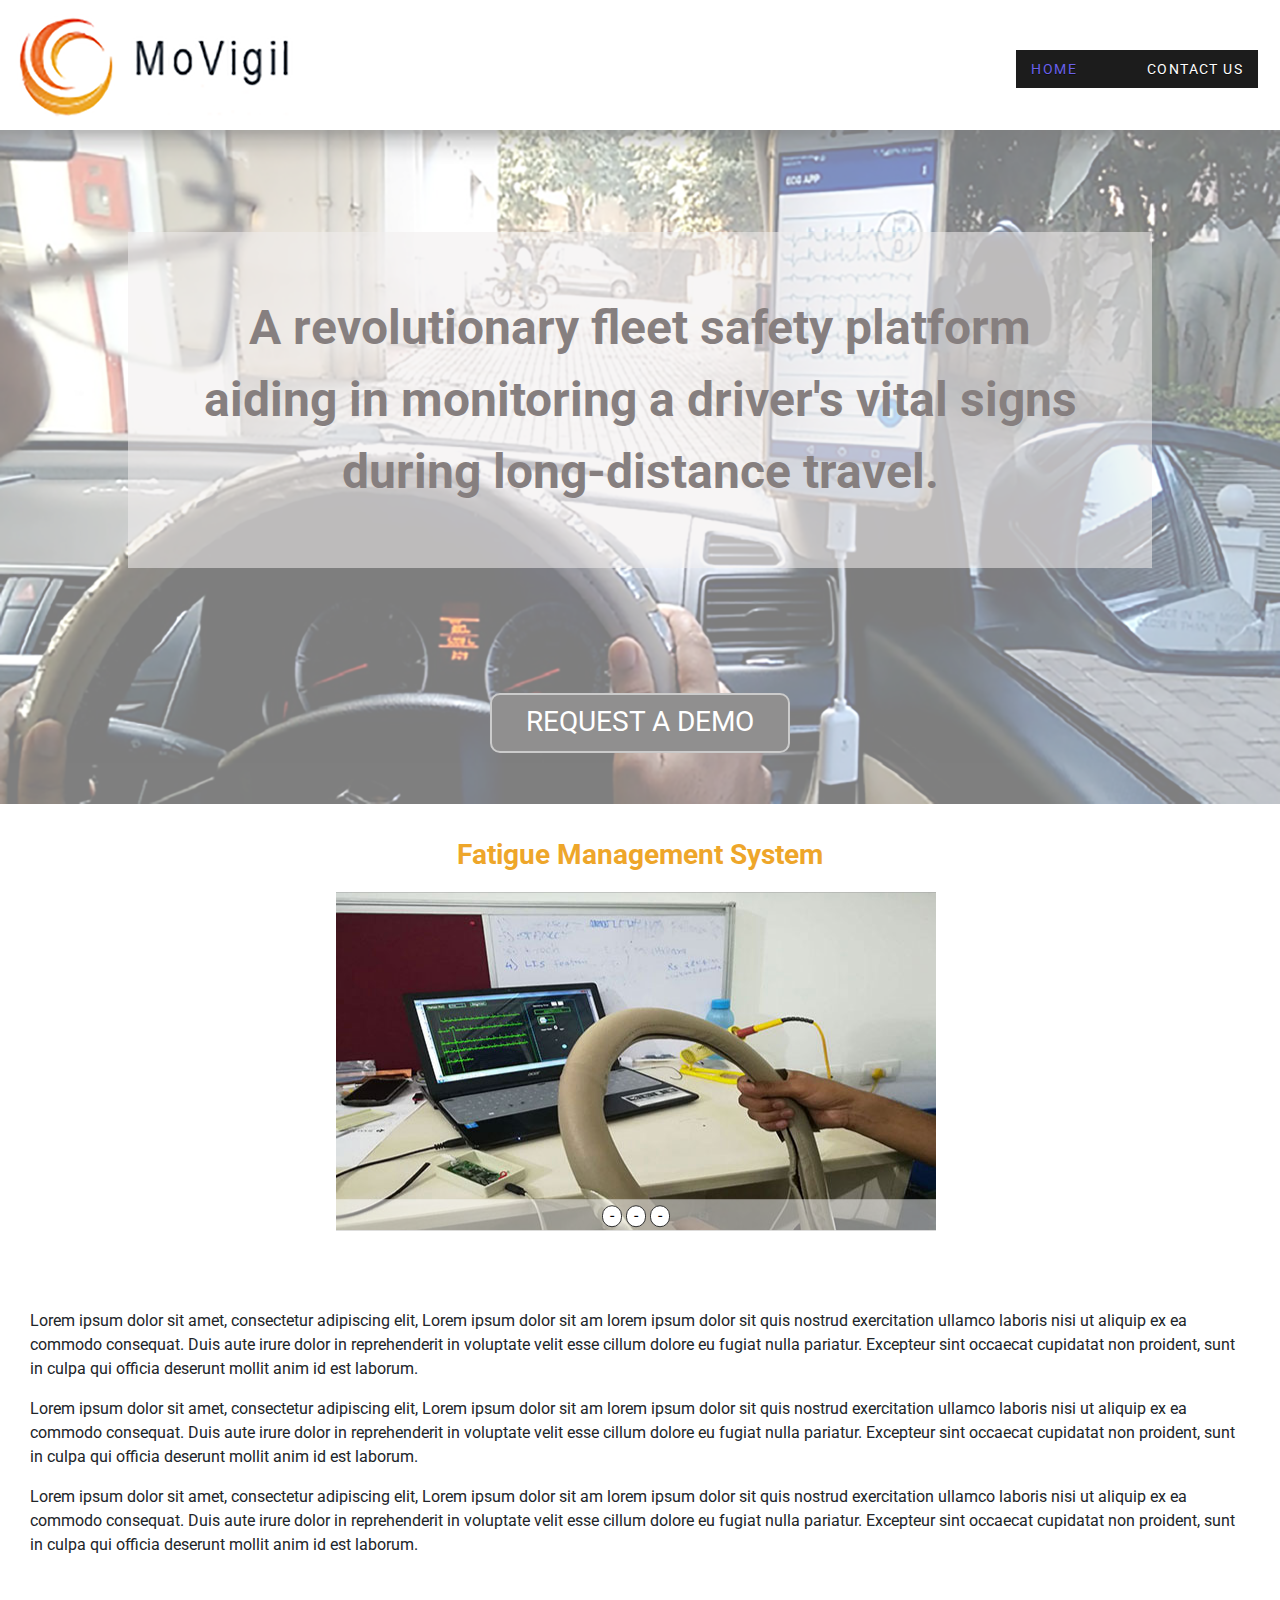
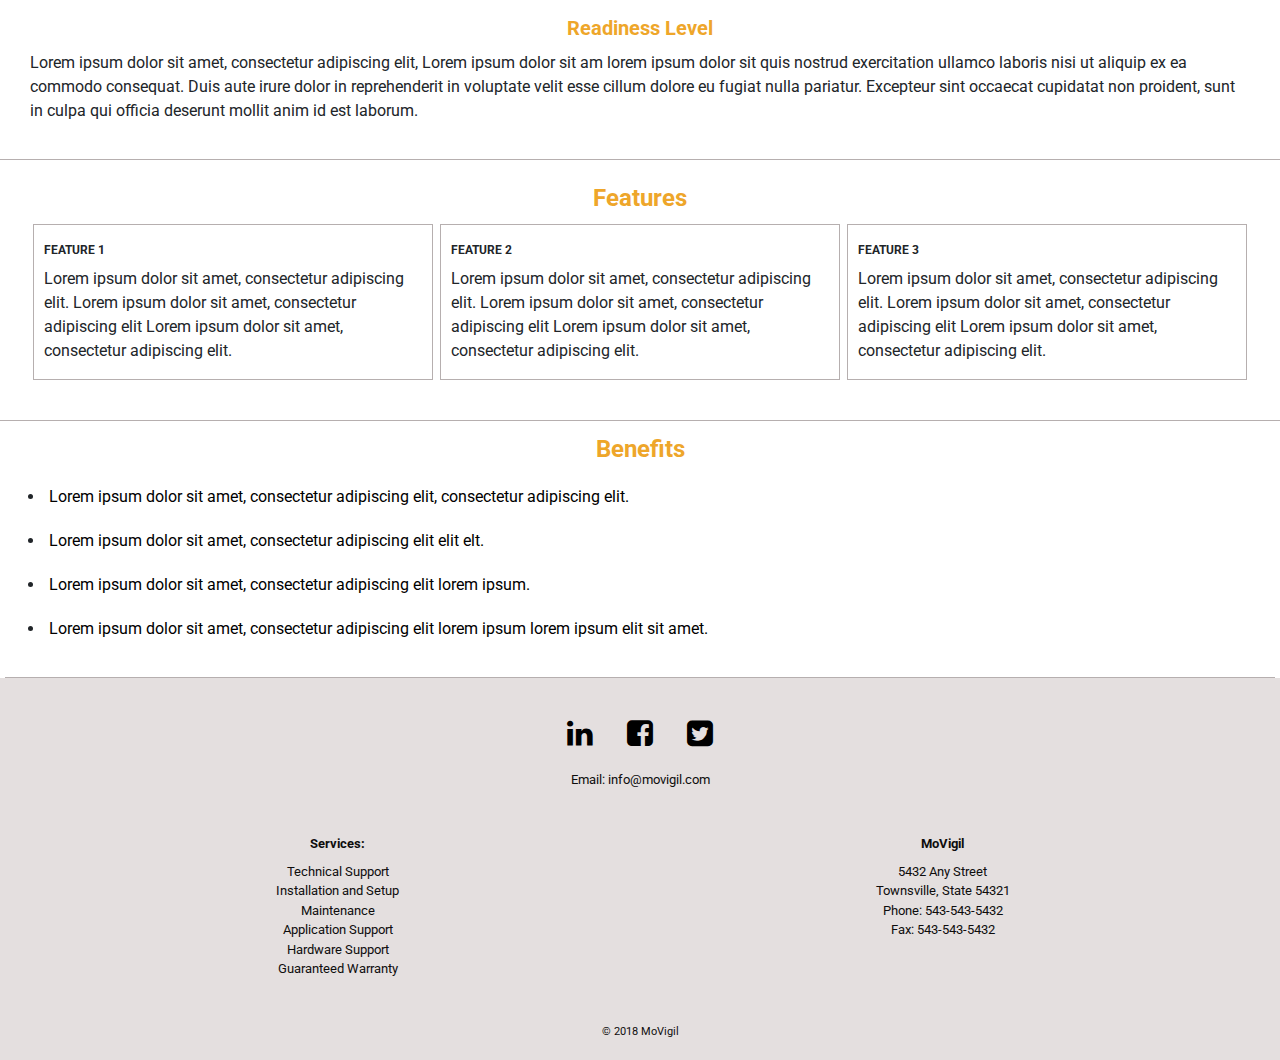
<file: index.html>
<!doctype html>

<html>
    <head>
        <meta charset="utf-8">       
        <link rel="stylesheet" href="https://maxcdn.bootstrapcdn.com/font-awesome/4.7.0/css/font-awesome.min.css"/>        
        <link rel="stylesheet" href="./styles/styles.css">
        <link rel="stylesheet" href="./styles/bootstrap-reboot-with-comments.css"> 
        <link href="https://fonts.googleapis.com/css?family=Roboto" rel="stylesheet"> 
        <link href="https://fonts.googleapis.com/css?family=Roboto+Condensed" rel="stylesheet">                      
        <meta name="viewport" content="width=device-width, initial-scale=1.0, maximum-scale=1.0">                                  
        <meta name="viewport" content="width=device-width, initial-scale=1.0, maximum-scale=1.0">
        <title>MoVigil - Fatigue Management Systems</title>
    </head>

    <body>
        <div class="wrapper">
            <header class="main-header">
                <a href="index.html">
                    <picture class="logo">
                        <source media="(max-width: 600px)"
                        srcset="./images/movigil-logo.png"> 
                        <img src="./images/movigil-logo-large.png" alt="logo">                       
                    </picture>
                </a>

                <nav class="nav-main">                              
                    <ul class="active">
                        <li class="current-item"><a href="index.html">Home</a></li> 
                        <li><a href="contact.html">Contact Us</a></li>               
                    </ul>
    
                    <a class="toggle-nav" href="#">&#9776;</a>                
                </nav>                 

                <!-- <div>
                    <a class="btn-mobile-menu" id="primary_nav">Menu</a>                     -->
                    <!-- <img class="btn-mobile-menu" src="./images/menu-30x30.jpg" alt="Hamburger Menu Icon"> -->
                <!-- </div>   -->
            </header> <!--end header-->
            
            

            <main class="main">
                <div class="banner-div">
                    <img class="home-banner" src="./images/banner-home.png" alt="Home Page Banner Image">
                    <h1>A revolutionary fleet safety platform aiding in monitoring a driver's vital signs during long-distance travel.</h1>

                    <div>
                    <!-- <input class="demo-button" type="submit" value="Request a Demo" />   -->
                    <a class="demo-button" href="contact.html">Request a Demo</a>                    
                </div>

                </div>

                <div class="slideshow">
                    <h2>Fatigue Management System</h2>                    

                    <!-- Slideshow -->
                    <div id="image-slider">
                        <img class="ratio" src="./images/slide-01-600x338.jpg" alt="">
                      
                        <input name="slides" id="slide1" type="radio" checked >
                        <img class="image" src="./images/slide-01-600x338.jpg" alt="">
                        <div class="caption">Caption text for the first image!</div>
                        <label class="next" for="slide2">&rarr;</label>
                      
                        <input name="slides" id="slide2" type="radio" >
                        <img class="image" src="./images/slide-02-600x338.jpg" alt="">
                        <div class="caption">Caption text for the second image!</div>
                        <label class="prev" for="slide1">&larr;</label>
                        <label class="next" for="slide3">&rarr;</label>
                      
                        <input name="slides" id="slide3" type="radio" >
                        <img class="image" src="./images/slide-03-600x338.jpg" alt="">
                        <div class="caption">Caption text for the third image!</div>
                        <label class="prev" for="slide2">&larr;</label>
                        <label class="next" for="slide4">&rarr;</label>
                      
                        <div class="navigation">
                          <label for="slide1">-</label>
                          <label for="slide2">-</label>
                          <label for="slide3">-</label>
                        </div>
                      </div>
                </div>

                <section class="home-01">
                    <p>Lorem ipsum dolor sit amet, consectetur adipiscing elit, Lorem ipsum dolor sit am lorem ipsum dolor sit
                        quis nostrud exercitation ullamco laboris nisi ut aliquip ex ea commodo consequat. Duis aute irure dolor
                        in reprehenderit in voluptate velit esse cillum dolore eu fugiat nulla pariatur. Excepteur sint occaecat 
                        cupidatat non proident, sunt in culpa qui officia deserunt mollit anim id est laborum.</p>
                            
                    <p>Lorem ipsum dolor sit amet, consectetur adipiscing elit, Lorem ipsum dolor sit am lorem ipsum dolor sit
                        quis nostrud exercitation ullamco laboris nisi ut aliquip ex ea commodo consequat. Duis aute irure dolor
                        in reprehenderit in voluptate velit esse cillum dolore eu fugiat nulla pariatur. Excepteur sint occaecat 
                        cupidatat non proident, sunt in culpa qui officia deserunt mollit anim id est laborum.</p>
                            
                    <p>Lorem ipsum dolor sit amet, consectetur adipiscing elit, Lorem ipsum dolor sit am lorem ipsum dolor sit
                        quis nostrud exercitation ullamco laboris nisi ut aliquip ex ea commodo consequat. Duis aute irure dolor
                        in reprehenderit in voluptate velit esse cillum dolore eu fugiat nulla pariatur. Excepteur sint occaecat 
                        cupidatat non proident, sunt in culpa qui officia deserunt mollit anim id est laborum.</p>
                </section>

                <section class="home-02">                    
                    <h2>Readiness Level</h2>
                    <p>Lorem ipsum dolor sit amet, consectetur adipiscing elit, Lorem ipsum dolor sit am lorem ipsum dolor sit
                        quis nostrud exercitation ullamco laboris nisi ut aliquip ex ea commodo consequat. Duis aute irure dolor
                        in reprehenderit in voluptate velit esse cillum dolore eu fugiat nulla pariatur. Excepteur sint occaecat 
                        cupidatat non proident, sunt in culpa qui officia deserunt mollit anim id est laborum.</p>
                </section>

                <section class="home-03">
                    <h2>Features</h2>   
                    <div class="features-div">
                        <article class="home-03-article">
                            <figure class="home-03-icon1"></figure>
                            <h3>FEATURE 1</h3>
                            <p>Lorem ipsum dolor sit amet, consectetur adipiscing elit. Lorem ipsum dolor sit amet, consectetur
                                adipiscing elit Lorem ipsum dolor sit amet, consectetur adipiscing elit.</p>
                        </article>

                        <article class="home-03-article">
                            <figure class="home-03-icon2"></figure>
                            <h3>FEATURE 2</h3>
                            <p>Lorem ipsum dolor sit amet, consectetur adipiscing elit. Lorem ipsum dolor sit amet, consectetur
                                adipiscing elit Lorem ipsum dolor sit amet, consectetur adipiscing elit.</p>
                        </article>  
                        
                        <article class="home-03-article">
                            <figure class="home-03-icon3"></figure>
                            <h3>FEATURE 3</h3>
                            <p>Lorem ipsum dolor sit amet, consectetur adipiscing elit. Lorem ipsum dolor sit amet, consectetur
                                adipiscing elit Lorem ipsum dolor sit amet, consectetur adipiscing elit.</p>
                        </article>  
                    </div>                  
                </section>

                <section class="home-04">
                    <h2>Benefits</h2>
                    <ul>
                        <li><span>Lorem ipsum dolor sit amet, consectetur adipiscing elit, consectetur adipiscing elit.</span></li>
                        <li><span>Lorem ipsum dolor sit amet, consectetur adipiscing elit elit elt.</span></li>
                        <li><span>Lorem ipsum dolor sit amet, consectetur adipiscing elit lorem ipsum.</span></li>
                        <li><span>Lorem ipsum dolor sit amet, consectetur adipiscing elit lorem ipsum lorem ipsum elit sit amet.</span></li>
                    </ul>
                </section>

                <footer>
                    <div class="social-media">
                        <ul>
                            <li><a href="#"><i class="fa fa-linkedin"></i></a></li>                           
                            <li><a href="#"><i class="fa fa-facebook-square"></i></a></li>
                            <li><a href="#"><i class="fa fa-twitter-square"></i></a></li>                            
                        </ul>
                    </div>

                    <div class="email">
                        <ul>
                            <li>Email: info@movigil.com</li>
                        </ul>
                    </div>

                    <div class="footer-divs">
                        <div class="services">
                            <h4>Services:</h4>
                            <ul>
                                <li>Technical Support</li>
                                <li>Installation and Setup</li>
                                <li>Maintenance</li>
                                <li>Application Support</li>
                                <li>Hardware Support</li>
                                <li>Guaranteed Warranty</li>
                            </ul>
                        </div>

                        <div class="company-address-footer">
                            <h4>MoVigil</h4>
                            <ul>
                                <li>5432 Any Street</li>
                                <li>Townsville, State 54321</li>
                                <li>Phone: 543-543-5432</li>
                                <li>Fax: 543-543-5432</li>
                            </ul>
                        </div>
                    </div>                        

                    <div class="copyright">&copy; 2018 MoVigil</div>

                    <!-- Back to top button -->
                    <a id="button"></a>
                    
                </footer>
            </main>
        </div> <!-- end wrapper-->

        <script src="//ajax.googleapis.com/ajax/libs/jquery/1.11.0/jquery.min.js"></script>
        
        <script>
        window.jQuery || document.write('<script src="http://mysite.com/jquery.min.js"><\/script>')
        </script>

        <script src="./scripts/javascript.js"></script> 

    </body>
</html>
</file>
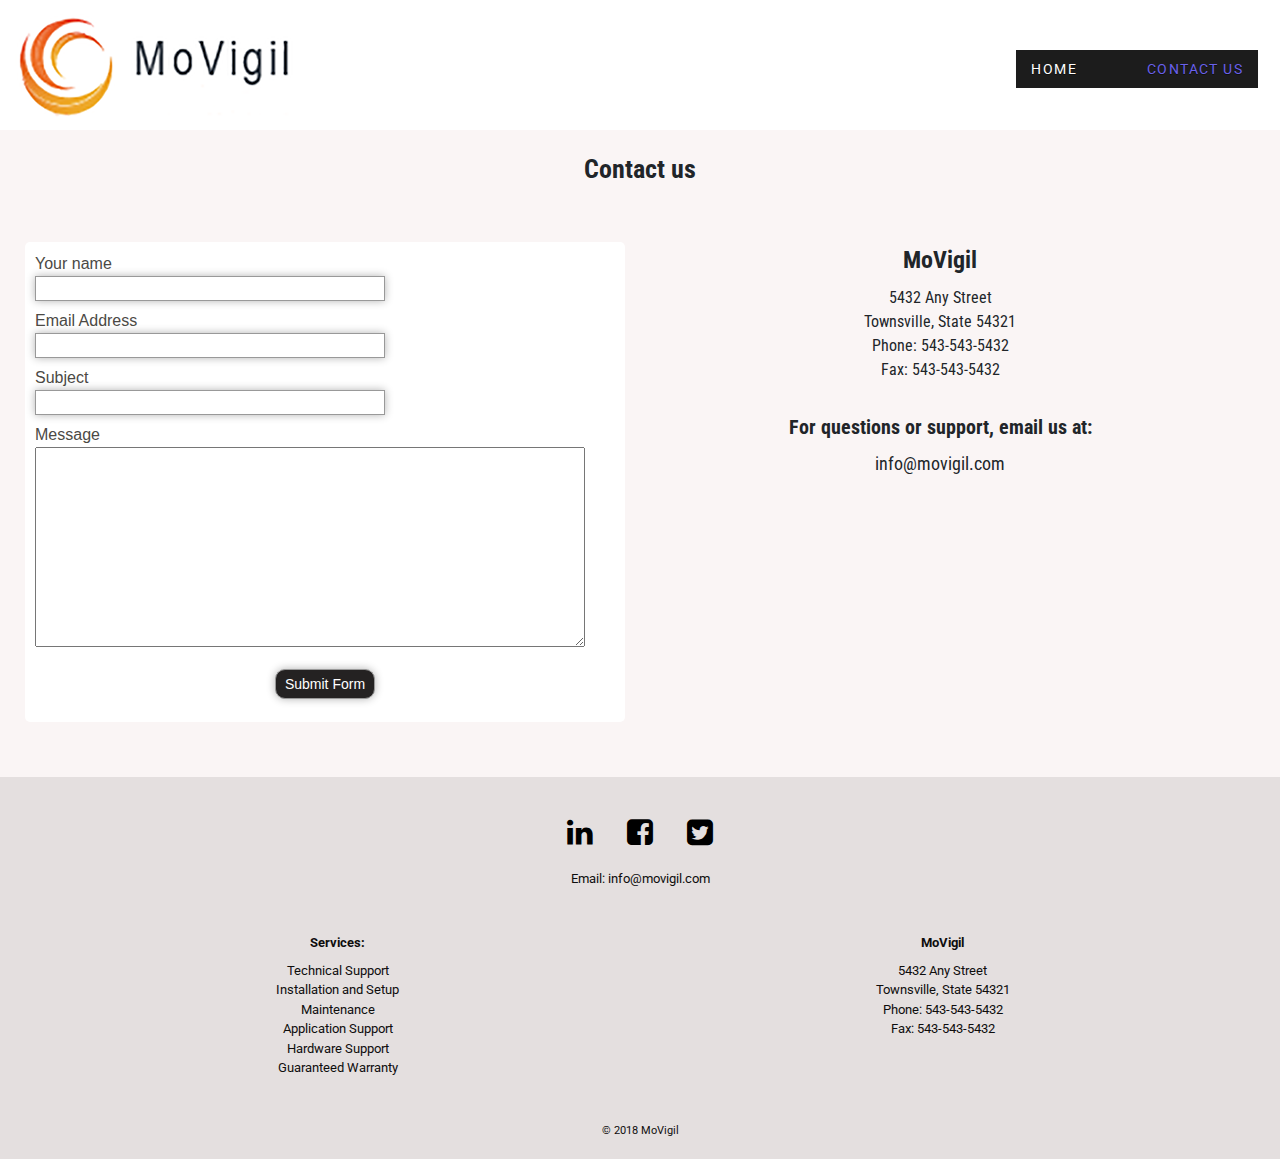
<file: contact.html>
<!doctype html>

<html>
    <head>
        <meta charset="utf-8">       
        <link rel="stylesheet" href="https://maxcdn.bootstrapcdn.com/font-awesome/4.7.0/css/font-awesome.min.css"/>        
        <link rel="stylesheet" href="./styles/styles.css">
        <link rel="stylesheet" href="./styles/bootstrap-reboot-with-comments.css"> 
        <link href="https://fonts.googleapis.com/css?family=Roboto" rel="stylesheet"> 
        <link href="https://fonts.googleapis.com/css?family=Roboto+Condensed" rel="stylesheet">                      
        <meta name="viewport" content="width=device-width, initial-scale=1.0, maximum-scale=1.0">                                  
        <meta name="viewport" content="width=device-width, initial-scale=1.0, maximum-scale=1.0">
        <title>MoVigil - Fatigue Management Systems</title>
    </head>

    <body>
        <div class="wrapper">
            <header class="main-header">
                <a href="index.html">
                    <picture class="logo">
                        <source media="(max-width: 600px)"
                        srcset="./images/movigil-logo.png"> 
                        <img src="./images/movigil-logo-large.png" alt="logo">                       
                    </picture>
                </a>

                <nav class="nav-main">                              
                    <ul class="active">
                        <li><a href="index.html">Home</a></li>                         
                        <li class="current-item"><a href="contact.html">Contact Us</a></li>               
                    </ul>
    
                    <a class="toggle-nav" href="#">&#9776;</a>                
                </nav>                 

                <!-- <div>
                    <a class="btn-mobile-menu" id="primary_nav">Menu</a>                     -->
                    <!-- <img class="btn-mobile-menu" src="./images/menu-30x30.jpg" alt="Hamburger Menu Icon"> -->
                <!-- </div>   -->
            </header> <!--end header-->            

            <main class="contact-main">
                <h1>Contact us</h1>                 
                <div class="contact-sections">               
                    <section class="contact-01">
                        <form name="contactform" method="post" action="send_form_email.php">
                            <div>
                                <label>
                                    <span>Your name</span><input id="name" type="text" name="name" />
                                </label>
                            
                                <label>
                                    <span>Email Address</span><input id="email" type="text" name="email" />
                                </label>
                            
                                <label>
                                    <span>Subject</span><input id="subject" type="text" name="subject" />
                                </label>
                            
                                <label>
                                    <span>Message</span><textarea id="feedback" name="feedback"></textarea>
                                    <input class="submit-button" type="submit" value="Submit Form" />
                                </label>
                            </div>
                        </form>                    
                    </section>

                    <section class="contact-02">
                        <div class="company-address">                    
                            <h4>MoVigil</h4>
                            <ul>
                                <li>5432 Any Street</li>
                                <li>Townsville, State 54321</li>
                                <li>Phone: 543-543-5432</li>
                                <li>Fax: 543-543-5432</li>
                            </ul>
                        </div>

                        <div class="email-address">
                                <h4>For questions or support, email us at:</h4>
                                <ul>
                                    <li>info@movigil.com</li>
                                </ul>
                            </div>                    
                    </section>
                </div>

                <footer>
                        <div class="social-media">
                            <ul>
                                <li><a href="#"><i class="fa fa-linkedin"></i></a></li>                           
                                <li><a href="#"><i class="fa fa-facebook-square"></i></a></li>
                                <li><a href="#"><i class="fa fa-twitter-square"></i></a></li>                            
                            </ul>
                        </div>
    
                        <div class="email">
                            <ul>
                                <li>Email: info@movigil.com</li>
                            </ul>
                        </div>
    
                        <div class="footer-divs">
                            <div class="services">
                                <h4>Services:</h4>
                                <ul>
                                    <li>Technical Support</li>
                                    <li>Installation and Setup</li>
                                    <li>Maintenance</li>
                                    <li>Application Support</li>
                                    <li>Hardware Support</li>
                                    <li>Guaranteed Warranty</li>
                                </ul>
                            </div>
    
                            <div class="company-address-footer">
                                <h4>MoVigil</h4>
                                <ul>
                                    <li>5432 Any Street</li>
                                    <li>Townsville, State 54321</li>
                                    <li>Phone: 543-543-5432</li>
                                    <li>Fax: 543-543-5432</li>
                                </ul>
                            </div>
                        </div>                        
    
                        <div class="copyright">&copy; 2018 MoVigil</div>

                        <!-- Back to top button -->
                        <a id="button"></a>
    
                    </footer>
                </main>
        </div> <!-- end wrapper-->

        <script src="//ajax.googleapis.com/ajax/libs/jquery/1.11.0/jquery.min.js"></script>
        
        <script>
        window.jQuery || document.write('<script src="http://mysite.com/jquery.min.js"><\/script>')
        </script>
        
        <script src="./scripts/javascript.js"></script> 

    </body>
</html>
</file>
<file: styles/styles.css>
@charset "utf-8";

/*CSS document */

/*Resets */
html {
    box-sizing: border-box;
}

*, *:before, *:after {
    box-sizing: inherit;
}

img {
    max-width: 100%;
    height: auto;
}

html,
body {
    height: 100%;
    margin: 0;
    padding: 0;
    background-color: #fff;  
}

  /* ---------------------------------------- */

 html,
 body {
    font-family: "Roboto", sans-serif; 
 } 

/*Header styles */
.main-header {
    width: 100%;
    height: 90px;
    display: flex;
    justify-content: space-between;
    padding: 12px;
    align-items: center;   
}

.toggle-nav {
    display:block;
}

.nav-main {
    /* -webkit-transition: height 0.3s ease;
    transition: height 0.3s ease; */
    margin-right: 10px;
    padding: 0px;
    height: 30px;
}

.nav-main ul {
    list-style: none;
    background: #1c1c1c;
    padding: 5px 0;
    /* width: 160px; */
  }
  
 .nav-main li {
    line-height: 20px;
    list-style-type: none;
  }
  
 .nav-main a {
    display: block;
    padding: 0 10px;
    color: #fff;
    text-decoration: none;
    font-size: 14px;
    text-transform: uppercase;
    letter-spacing: 0.1em;
    letter-spacing: 0.1em;
    line-height: 2em;
    height: 2em;
    text-align: center;
  }

 /*----- Toggle Button -----*/

  #primary_nav li:last-child a {
    border-bottom: none;
}
 
#primary_nav li a:hover,
#primary_nav li a:focus {
    color: #1c1c1c;
    background: #ccc;
}

/* Home page Banner styles */

.banner-div {
    position: relative;
    opacity: 50%;
}

.banner-div img {
    background-size: 100%;
    background-repeat: no-repeat; 
}

.banner-div h1 {
    position: absolute;
    font-family: "Roboto", sans-serif;   
    font-size: 15.5px;
    font-weight: bold;
    top: 43%;
    left: 50%;
    transform: translate(-50%, -50%);
    width: 80%;
    background-color: rgba(228,223,223, 0.55);
    /* background-color: rgba(243, 230, 210, 0.55); */
    /* background-color: rgba(240, 215, 187, 0.55); */
    color: rgb(15, 1, 1);
    margin: 0 auto;
    padding: 2px;
    text-align: center;
}

.demo-button {
    width: 130px;
    height: 30px;    
    position: absolute;
    font-size: 12px;
    /* font-weight: bold; */
    top: 88%;
    left: 50%;
    transform: translate(-50%, -50%);
    background: #242222;
    color: #fff;
    /*font-family: Tahoma, Geneva, sans-serif; */
    border-radius: 10px;
    border: 2px solid #999;
    text-transform: uppercase;
    text-align: center;
    padding-top: 3px;
    text-decoration: none;    
}
      
/* .submit-input.button:hover {
    background: #fff;
    color: #09C;
} */

/* Slideshow styles */ 
.slideshow {
    margin: 30px 0;
}

#image-slider {
    background-color: rgb(128, 128, 128);
    display: inline-block;
    height: auto;
    max-width: 100%;
    overflow: hidden;
    position: relative;
    margin: 15px;
  }
  
  #image-slider .ratio {
    visibility: hidden;
    z-index: 1;
  }
  
  #image-slider .image {
    top: 0;
    left: -100%;
    opacity: 0;
    position: absolute;
    z-index: 5;
  }
  
  #image-slider .caption {
    position: absolute;
    background-color: rgba(255, 255, 255, 0.8);
    display: none;
    padding: 5px;
    text-align: center;
    top: -50px;
    width: 100%;
    z-index: 15;
  }
  
  #image-slider .navigation {
    text-align: center;
    background-color: rgba(255, 255, 255, 0.5);
    bottom: -10px;
    padding: 5px 0;
    position: absolute;
    width: 100%;
    z-index: 15;
  }
  
  #image-slider .image,
  #image-slider .caption,
  #image-slider .navigation {
    -webkit-transition: all linear 400ms;
    -moz-transition: all linear 400ms;
    -o-transition: all linear 400ms;
    transition: all linear 400ms;
  }
  
  #image-slider .ratio,
  #image-slider .image {
    display: block;
    height: auto;
    max-width: 100%;
  }
  
  #image-slider input:checked + .image {
    z-index: 10;
    left: 0;
    opacity: 1;
  }
  
  #image-slider input {
    display: none;
  }
  
  #image-slider .navigation label,
  #image-slider .next,
  #image-slider .prev {
    text-align: center;
    background-color: white;
    -webkit-border-radius: 10px;
    -moz-border-radius: 10px;
    border-radius: 10px;
    border: 1px solid rgb(48, 48, 48);
    color: black;
    cursor: pointer;
    display: inline-block;
    line-height: 20px;
    text-decoration: none;
    width: 20px;
    z-index: 20;
  }
  
  #image-slider .next,
  #image-slider .prev {
    display: none;
    position: absolute;
    text-align: center;
    top: 50%;
    -webkit-transition: left linear 400ms, right linear 400ms;
    -moz-transition: left linear 400ms, right linear 400ms;
    -o-transition: left linear 400ms, right linear 400ms;
    transition: left linear 400ms, right linear 400ms;
  }
  
  #image-slider .next:hover,
  #image-slider .prev:hover {
    background-color: rgb(131, 131, 134);
  }
  
  #image-slider .prev {
    left: -27px;
  }
  
  #image-slider .next {
    right: -27px;
  }
  
  #image-slider .navigation label:hover {
    background-color: rgb(192, 192, 192);
  }
  
  #image-slider:hover .navigation {
    bottom: 0;
  }
  
  #image-slider:hover .prev {
    left: 5px;
  }
  
  #image-slider:hover .next {
    right: 5px;
  }
  
  #image-slider:hover .caption {
    top: 0;
  }
  
  #image-slider input:checked + .image + .caption,
  #image-slider input:checked + .image + .caption + label,
  #image-slider input:checked + .image + .caption + label + label {
    display: block;
  }

/*---------------------------------------*/

.slideshow h2,
.home-03 h2,
.home-04 h2 {
    text-align: center;
    font-size: 16px;
    color: #eea62a; 
}

.home-02 h2 {
    text-align: center;    
    font-size: 14px;
    color: #eea62a; 
}

.home-01,
.home-02,
.home-03 {
    padding: 20px 30px;
}

.home-03 {
    border-top: 1px solid rgb(182, 175, 175);
    border-bottom: 1px solid rgb(182, 175, 175);
    margin: 0;
}

.home-03-article {
    border: 1px solid rgb(182, 175, 175);
    margin-bottom: 20px;
    padding: 0 10px;
}

.home-01 p,
.home-02 p,
.home-03 p,
.home-04 p,
.home-04 li {
    font-size: 14px;
}

.home-03 h3,
.home-04 h3 {
    font-size: 12px;
}

.home-04 {
    padding: 10px 0;
    margin: 0 5px;    
    border-bottom: 1px solid rgb(182, 175, 175);    
}

.home-04 li {
    padding: 10px 20px;
}

.home-04 li span {
    display:block;
    margin-left:-1em;
    color:#000; }

footer {
    font-family: "Roboto", sans-serif;     
    bottom: 0;
    width: 100%;
    text-align: center;  
    /* background-color: rgb(240, 234, 228);  */
    background-color: #E4DFDF;
    margin: 0 auto;
    padding: 20px 10px;  
    display: flex;
    flex-direction: column; 
  }
  
footer div {
    color: rgb(14, 13, 13);
    font-size: 13px;
    padding-top: 20px;
}

.copyright {
    font-size: 11px;
}

footer ul {
    margin: 0;
    padding: 0;
}

footer li {
    list-style-type: none;
    /* text-align: center; */
}

.fa {
    font-size: 30px;
    width: 30px;
    text-align: center;
    text-decoration: none;
    border-radius: 50%;
}

.social-media {
    width: 180px;
    margin: 0 auto;
}

.social-media ul {
    display: flex;
    justify-content: space-around;   
}

.social-media a {
    color: black;
}

.social-media a:hover {
    color: #007bff;
}

/* Contact Page styles */
.contact-main {
    /* background-color: #fcf9f3;  */
    background-color: rgb(250, 245, 245);    
    font-family: 'Roboto Condensed', sans-serif;       
}

.contact-main h1 {
    font-size: 26px;
    padding: 20px;
    text-align: center;
}

.contact-01 {
    margin: 0 auto 30px;
    width: 280px;
}

form {
    /* background: -webkit-linear-gradient(bottom, #CCCCCC, #EEEEEE 175px);
    background: -moz-linear-gradient(bottom, #CCCCCC, #EEEEEE 175px);
    background: linear-gradient(bottom, #CCCCCC, #EEEEEE 175px); */
    background-color: #fff;
    margin: 0 auto;
    position: relative;
    width: 280px;   
    height: 480px;
    font-family: Tahoma, Geneva, sans-serif;
    font-size: 13.5 px;
    line-height: 24px;
    color: rgb(75, 73, 69);
    text-decoration: none;
    border-radius: 5px;
    padding: 10px;
    /* border: 1px solid #999;
    border: inset 1px solid #333; */
    /* -webkit-box-shadow: 0px 0px 8px rgba(0, 0, 0, 0.3);
    -moz-box-shadow: 0px 0px 8px rgba(0, 0, 0, 0.3);
    box-shadow: 0px 0px 8px rgba(0, 0, 0, 0.3); */
  }

  input {
    width: 230px;
    display: block;
    border: 1px solid #999;
    height: 25px;
    -webkit-box-shadow: 0px 0px 8px rgba(0, 0, 0, 0.3);
    -moz-box-shadow: 0px 0px 8px rgba(0, 0, 0, 0.3);
    box-shadow: 0px 0px 8px rgba(0, 0, 0, 0.3);
  }

  textarea#feedback {
    width: 250px;
    height: 200px;
    display: block;
  }

  .submit-button {
    width: 100px;
    position: absolute;
    font-size: 14px;
    top: 92%;
    left: 50%;
    transform: translate(-50%, -50%);
    background: #242222;
    color: #fff;
    font-family: Tahoma, Geneva, sans-serif;
    height: 30px;
    border-radius: 10px;
    border: 1px solid #999;
  }
  
  .submit-input.button:hover {
    background: #fff;
    color: #09C;
  }

  .contact-02,
  .email-address {
      margin: 30px 15px;
      text-align: center;            
  }

  .contact-02 {
    padding-top: 30px;
    border-top: 1px solid rgb(182, 175, 175);      
  }

  .company-address ul,
  .email-address ul {
    margin: 0;
    padding: 0;
  }

  .company-address li,
  .email-address li {
    list-style-type: none; 
  }
  

  #button {
    display: inline-block;
    background-color: #eea62a;
    width: 50px;
    height: 50px;
    text-align: center;
    border-radius: 50%;
    position: fixed;
    bottom: 30px;
    right: 30px;
    transition: background-color .3s, 
      opacity .5s, visibility .5s;
    opacity: 0;
    visibility: hidden;
    z-index: 1000;
  }
  #button::after {
    content: "\f077";
    font-family: FontAwesome;
    font-weight: normal;
    font-style: normal;
    font-size: 2em;
    line-height: 50px;
    color: #fff;
  }
  #button:hover {
    cursor: pointer;
    background-color: #333;
  }
  #button:active {
    background-color: #555;
  }
  #button.show {
    opacity: 1;
    visibility: visible;
  }
  

@media only screen and (min-width: 360px) {
    .demo-button{
        font-size: 14px;
        width: 150px;
        height: 32px;         
    }
}

@media only screen and (min-width: 600px) {
    .main-header {
        height: 130px;
    }

    .demo-button {
        width: 300px;
        height: 60px;        
        position: absolute;
        font-size: 28px;
        padding-top: 6px;
    }    

    .slideshow h2
    {
        font-size: 28px;
    }  

    .home-02 h2 {  
        font-size: 20px;
    }   
    
    .home-03 h2,
    .home-04 h2 {
        font-size: 24px;
    }  
    
    .home-01 p,
    .home-02 p,
    .home-03 p,
    .home-04 p,
    .home-04 li {
        font-size: 16px;
    }  
    
    #image-slider {
        left: 48.5%;
        transform: translate(-50%, -2%);
    }
}


/*----- Menu -----*/
@media screen and (min-width: 860px) {

    a.toggle-nav {
        display:none;
    }

    .nav-main {
        /* width:100%; */
        /* padding:10px 18px; */
        box-shadow:0px 1px 1px rgba(0,0,0,0.15);
        border-radius:3px;
        background:#303030;
    }

    .nav-main ul {
        display:inline-block;
        padding: 5px;
    }

    .nav-main li {
        margin:0px 50px 0px 0px;
        float:left;
        list-style:none;
        font-size:17px;
    }

    .nav-main li:last-child {
        margin-right:0px;
    }

    .nav-main a {
        text-shadow:0px 1px 0px rgba(0,0,0,0.5);
        /* color:#777; */
        transition:color linear 0.15s;
    }

    .nav-main a:hover, .nav-main .current-item a {
        text-decoration:none;
        color:#6a61eb;
    }
}    

/*----- Responsive -----*/
@media screen and (max-width: 860px) {
    
    .nav-main {
		position:relative;
        display:inline-block;
	}

	.nav-main ul.active {
		display:none;
	}

	.nav-main ul {
        width: 160px;
		position:absolute;
		top:120%;
		right:0px;
		/* padding:10px 18px; */
		box-shadow:0px 1px 1px rgba(0,0,0,0.15);
		border-radius:3px;
        background:#303030;
        z-index: 9999;
	}

	.nav-main ul:after {
		width:0px;
		height:0px;
		position:absolute;
		top:0%;
		left:22px;
		content:'';
		transform:translate(113px, -100%);
		border-left:7px solid transparent;
		border-right:7px solid transparent;
		border-bottom:7px solid #303030;
	}

	.nav-main li {
		margin:5px 0px;
		float:none;
		display:block;
	}

	.nav-main a {
		display:block;
	}

	.toggle-nav {
		padding: 0 10px;
		/* float: left; */
		display:inline-block;
		box-shadow:0px 1px 1px rgba(0,0,0,0.15);
		border-radius:3px;
		background:#303030;
		text-shadow:0px 1px 0px rgba(0,0,0,0.5);
		/* color:#777; */
		font-size:20px;
		transition:color linear 0.15s;
	}

	.toggle-nav:hover, .toggle-nav.active {
		text-decoration:none;
        color:#6a61eb;
    }
    
    .current-item a {
        color:#6a61eb;        
    }
}

/*-------------*/
@media only screen and (min-width: 500px) and (max-width: 920px){
    .banner-div h1 {
        font-size: 28px;
        padding: 5px;
    }
}

@media only screen and (min-width: 900px) and (max-width: 1099px) {
    .banner-div h1 {
        font-size: 40px;
        top: 50%;
        padding: 40px;
    }
}  

@media only screen and (min-width: 1100px) {
    .banner-div h1 {
        font-size: 48px;
        top: 40%;
        padding: 60px;
    }

    form {
        width: 600px;
    }

    input {
        width: 350px;   
    } 

    textarea#feedback {
        width: 550px;
    }

    .contact-01,
    .contact-02,
    .services,
    .company-address-footer {
        width: 50%;
    }    

    .contact-sections,
    .footer-divs {
        display: flex;
        padding: 25px;
    } 

    .features-div {
        display: flex;
        justify-content: space-around;
    }

    .home-03-article {
        width: 400px;
    }
    
    .contact-02 {
        padding-top: 0;
        margin-top: 0;
        border-top: none;      
    }   
    
    .company-address h4 {
      font-size: 24px; 
    } 
    
    .email-address h4 {
        font-size: 20px; 
    }  
    
    .email-address li {
        font-size: 18px; 
    }     

}

@media screen and (max-width: 1150px) {
	.wrap {
		width:90%;
	}
}
</file>
